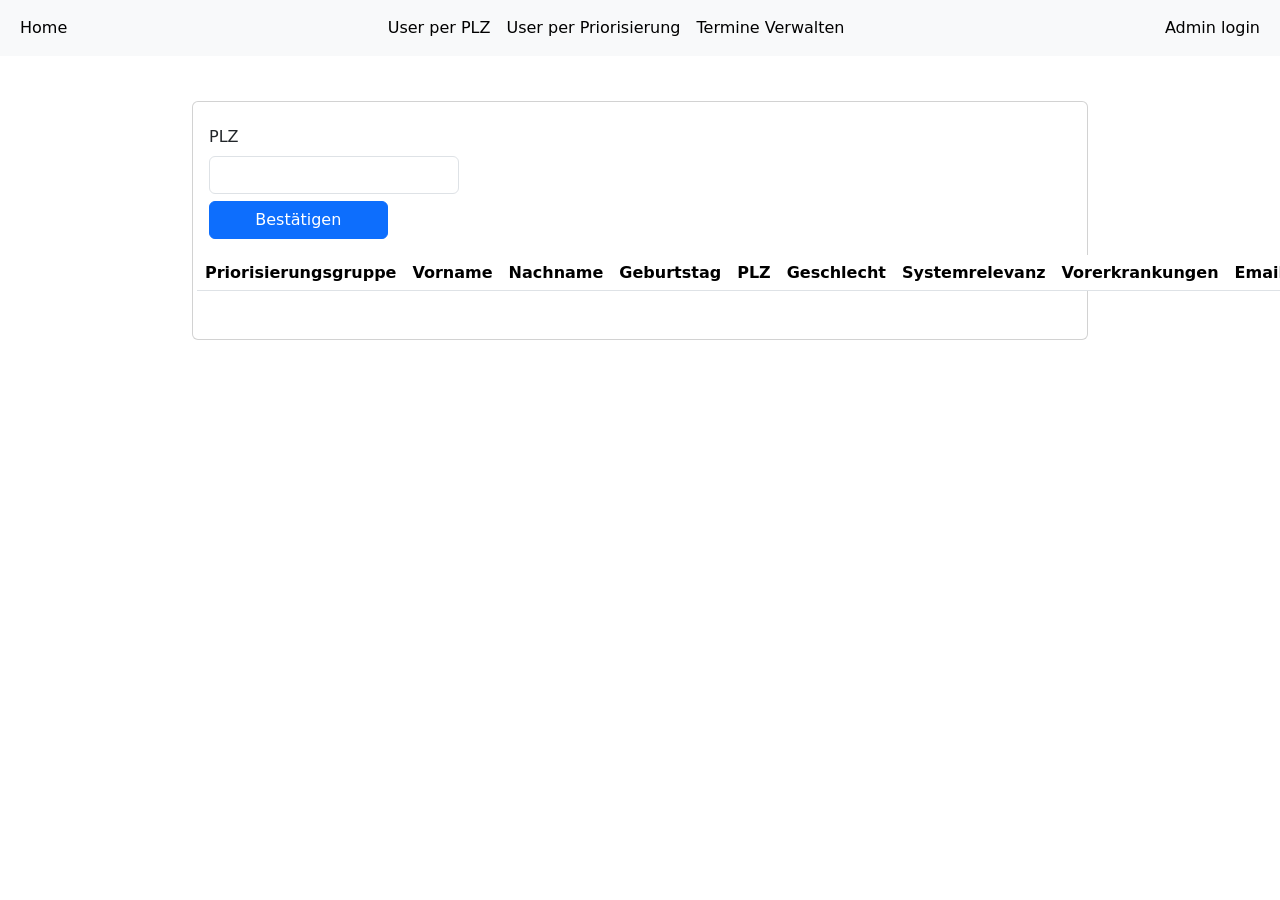
<file: Front-End/admin.html>
<html>

  <head>
    <link href="https://cdn.jsdelivr.net/npm/bootstrap@5.0.2/dist/css/bootstrap.min.css" rel="stylesheet" integrity="sha384-EVSTQN3/azprG1Anm3QDgpJLIm9Nao0Yz1ztcQTwFspd3yD65VohhpuuCOmLASjC" crossorigin="anonymous">
    <link rel="stylesheet" href="style.css">
    <meta charset="utf-8">
    <title>Zentrum - Login</title>
  </head>

  <body>
    <nav class="navbar navbar-expand-lg navbar-light bg-light">
      <div class="container-fluid">

        <button class="navbar-toggler" type="button" data-bs-toggle="collapse" data-bs-target="#navbarSupportedContent" aria-controls="navbarSupportedContent" aria-expanded="false" aria-label="Toggle navigation">
          <span class="navbar-toggler-icon"></span>
        </button>
        <div class="collapse navbar-collapse" id="navbarSupportedContent">
          <ul class="navbar-nav me-auto mb-2 mb-lg-0">
            <li class="nav-item">
              <a class="nav-link active" aria-current="page" href="index.html">Home</a>
            </li>
          </ul>
          <ul class="navbar-nav me-auto mb-2 mb-lg-0">
            <li class="nav-item">
              <a class="nav-link active" aria-current="page" onclick="showUserPLZ()">User per PLZ</a>
            </li>
            <li class="nav-item">
              <a class="nav-link active" aria-current="page" onclick="showUserPrio()">User per Priorisierung</a>
            </li>
            <li class="nav-item">
              <a class="nav-link active" aria-current="page" onclick="showUserDate()">Termine Verwalten</a>
            </li>
          </ul>
          <ul class="navbar-nav">
            <li class="nav-item" id="adminLogin">
              <a class="nav-link active" aria-current="page"
                href="https://dsg-task3-m-userpool.auth.eu-central-1.amazoncognito.com/login?client_id=282pcign44ki6i42qekf5emvo8&response_type=code&scope=email+openid&redirect_uri=https://d120rsmsrxj49p.cloudfront.net/admin.html">Admin login</a>
            </li>
            <li class="nav-item" id="userSite">
              <a class="nav-link active" aria-current="page" href="user.html">User</a>
            </li>
            <li class="nav-item" id="logout">
              <a class="nav-link active" aria-current="page" onclick="logout()">Logout</a>
            </li>
          </ul>
        </div>
      </div>
    </nav>

    <div class="card" style="width: 70%; margin: auto; margin-top: 45px">
      <div class="card-body">
        <form id="plzForm">
          <div class="row mb-3" id="userPLZ" style="display:block">
            <label for="inputPLZ3" class="col-sm-4 col-form-label">PLZ</label>
            <div class="col-sm-10">
              <input type="text" class="form-control" id="inputPLZ3" name="plz" required style="width: 35%" />
              <input class="btn btn-primary" type="button" value="Bestätigen" onclick="loadUserPLZ()" style="width:25%;margin-top:1%">
            </div>
          </div>
        </form>

        <form id="prioForm">
          <div class="row mb-3" id="userPrio" style="display:none">
            <label for="inputPrio3" class="col-sm-4 col-form-label">Priorisierung</label>
            <div class="col-sm-10">

              <select class="form-select" id="inputPrio3" name="prio" aria-label="Floating label select example" required style="width: 35%">
                <option value=1 selected>1</option>
                <option value=2>2</option>
                <option value=3>3</option>
                <option value=-1>-1</option>
              </select>
              <input class="btn btn-primary" type="button" value="Bestätigen" onclick="loadUserPrio()" style="width:25%;margin-top:1%">
            </div>
          </div>
        </form>


        <div class="row mb-3" id="table">
          <table class="table table-striped">
            <thead>
              <tr>
                <th scope="col">Priorisierungsgruppe</th>
                <th scope="col">Vorname</th>
                <th scope="col">Nachname</th>
                <th scope="col">Geburtstag</th>
                <th scope="col">PLZ</th>
                <th scope="col">Geschlecht</th>
                <th scope="col">Systemrelevanz</th>
                <th scope="col">Vorerkrankungen</th>
                <th scope="col">Email</th>
              </tr>
            </thead>
            <tbody id="tableBody">
            </tbody>
          </table>
        </div>

        <div class="row mb-3" id="date" style="display:none">
          <div style="display: grid">
            <div style="grid-column: 1">
              <form id="formDates">
              </form>
              <input type="button" class="btn btn-primary" name="addDate" value="Zeit hinzufügen" onclick="addDate()" style="width:145px">
              <br>
              <br>
              <input type="button" class="btn btn-primary" name="submitDate" value="Termin hinzufügen" onclick="publishDates()" style="width:160px">
            </div>
            <div class="box2" style="width: 65%; grid-column: 2; float: right">
              <div class="card boxAdmin" style=" ">
                <div class="card-body">
                  <h6>Termine verteilen</h6>
                  <form id="distDatesForm">
                    <input type="text" name="distPlz" placeholder="PLZ" style="width:145px">
                    <input type="number" name="distN" value="Zeit hinzufügen" placeholder="Anzahl" style="width:145px">
                    <br>
                    <br>
                    <input class="btn btn-primary" type="button" name="addDate" value="verteilen" onclick="distDates()" style="width:145px">
                  </form>
                </div>
              </div>
              <br>
              <br>
              <div class="card boxAdmin" style=" ">
                <div class="card-body">
                  <h6>Alte Datensätze updaten</h6>
                  <form id="oldUserForm">
                    <input type="text" name="oldPlz" placeholder="PLZ" style="width:145px">
                    <input type="number" name="oldN" placeholder="Anzahl" style="width:145px">
                    <br>
                    <br>
                    <input class="btn btn-primary" type="button" name="addDate" value="update" onclick="updateOldUser()" style="width:145px">
                  </form>
                </div>
              </div>
            </div>
          </div>
        </div>
      </div>
    </div>

  </body>

</html>

<script>
  const cognitoAuth = new URLSearchParams(window.location.search);
  var authCode = cognitoAuth.get('code');
  var dateCount;

  var xhr = new XMLHttpRequest();
  xhr.open("POST", "https://dsg-task3-m-userpool.auth.eu-central-1.amazoncognito.com/oauth2/token", true);
  xhr.setRequestHeader('Content-type', 'application/x-www-form-urlencoded; charset=UTF-8');
  xhr.setRequestHeader('Authorization', getCookie("auth"));
  xhr.onreadystatechange = function() { //Call a function when the state changes.
    if (xhr.readyState == 4 && xhr.status == 200) {
      obj = JSON.parse(xhr.responseText);
      if (!getCookie("auth")) {
        document.cookie = "auth=" + obj.id_token;
      }

    }
  }
  xhr.send('client_id=282pcign44ki6i42qekf5emvo8&grant_type=authorization_code&redirect_uri=https://d120rsmsrxj49p.cloudfront.net/admin.html&code=' + authCode);

  if (getCookie("auth")) {
    document.getElementById("adminLogin").style.display = "none";
    document.getElementById("logout").style.visibility = "show";
    document.getElementById("userSite").style.display = "none";
  } else {
    document.getElementById("adminLogin").style.visibility = "show";
    document.getElementById("logout").style.display = "none";
    document.getElementById("userSite").style.display = "none";
  }

  function getCookie(cname) {
    let name = cname + "=";
    let decodedCookie = decodeURIComponent(document.cookie);
    let ca = decodedCookie.split(';');
    for (let i = 0; i < ca.length; i++) {
      let c = ca[i];
      while (c.charAt(0) == ' ') {
        c = c.substring(1);
      }
      if (c.indexOf(name) == 0) {
        return c.substring(name.length, c.length);
      }
    }
    return "";
  }

  function logout() {
    document.cookie = 'auth=; Path=/; Expires=Thu, 01 Jan 1970 00:00:01 GMT;';
    window.location = `index.html`;
  }

  function loadUserPLZ() {
    var loginForm = document.forms["plzForm"];
    plz = new FormData(loginForm).get("plz");

    var plzUser = "";
    var xhr = new XMLHttpRequest();
    xhr.onreadystatechange = function() {
      if (xhr.readyState == XMLHttpRequest.DONE) {
        plzUser = JSON.parse(xhr.responseText);
        populateTable(plzUser);
      }
    }
    xhr.open("POST", "https://izho4vzq9h.execute-api.eu-central-1.amazonaws.com/dev/admin/getuserbyzipcode", true);
    xhr.setRequestHeader('Content-Type', 'application/json');
    xhr.setRequestHeader('Authorization', getCookie("auth"));
    xhr.send(JSON.stringify({
      "PLZ": plz
    }));
  }

  function loadUserPrio() {
    var loginForm = document.forms["prioForm"];
    prio = new FormData(loginForm).get("prio");

    var prioUser = "";
    var xhr = new XMLHttpRequest();
    xhr.onreadystatechange = function() {
      if (xhr.readyState == XMLHttpRequest.DONE) {
        prioUser = JSON.parse(xhr.responseText);
        populateTable(prioUser);
      }
    }
    xhr.open("POST", "https://izho4vzq9h.execute-api.eu-central-1.amazonaws.com/dev/admin/getuserbyprio", true);
    xhr.setRequestHeader('Content-Type', 'application/json');
    xhr.setRequestHeader('Authorization', getCookie("auth"));
    xhr.send(JSON.stringify({
      "prio": parseInt(prio, 10)
    }));
  }

  function showUserPLZ() {
    document.getElementById("userPLZ").style.display = "block";
    document.getElementById("userPrio").style.display = "none";
    document.getElementById('table').style.display = "block";
    document.getElementById('date').style.display = "none";
    tb = document.getElementById('tableBody');
    tb.innerHTML = "";
  }

  function showUserPrio() {
    document.getElementById("userPrio").style.display = "block";
    document.getElementById("userPLZ").style.display = "none";
    document.getElementById('table').style.display = "block";
    document.getElementById('table').style.display = "block";
    document.getElementById('date').style.display = "none";
    tb = document.getElementById('tableBody');
    tb.innerHTML = "";
  }

  function showUserDate() {
    document.getElementById("userPrio").style.display = "none";
    document.getElementById("userPLZ").style.display = "none";
    document.getElementById('table').style.display = "none";
    document.getElementById('date').style.display = "block";

    var form = document.getElementById('formDates');
    var br = document.createElement("br");
    form.innerHTML = "";
    var input = document.createElement("input");
    input.type = "time";
    input.name = "time0"
    var datePicker = document.createElement("input");
    datePicker.type = "date";
    datePicker.name = "datum";
    var plzInput = document.createElement("input");
    plzInput.name = "plzDate";
    plzInput.placeholder = "PLZ";
    var brtwo = document.createElement("br");
    form.appendChild(plzInput);
    form.appendChild(brtwo);
    form.appendChild(datePicker);
    form.appendChild(br);
    form.appendChild(input);
    dateCount = 1;
  }

  function populateTable(data) {
    tb = document.getElementById('tableBody');
    tb.innerHTML = "";
    for (var i = 0; i < data.length; i++) {
      person = data[i];
      let tr = document.createElement('tr');
      tb.appendChild(tr);
      let td1 = document.createElement('td');
      let td2 = document.createElement('td');
      let td3 = document.createElement('td');
      let td4 = document.createElement('td');
      let td5 = document.createElement('td');
      let td6 = document.createElement('td');
      let td8 = document.createElement('td');
      let td9 = document.createElement('td');
      let td10 = document.createElement('td');
      tr.appendChild(td1);
      tr.appendChild(td2);
      tr.appendChild(td3);
      tr.appendChild(td4);
      tr.appendChild(td5);
      tr.appendChild(td6);
      tr.appendChild(td8);
      tr.appendChild(td9);
      tr.appendChild(td10);
      td1.innerHTML += person["Priorisierungsgruppe"];
      td2.innerHTML += person["Vorname"];
      td3.innerHTML += person["Name"];
      td4.innerHTML += person["Geburtstag"];
      td5.innerHTML += person["PLZ"];
      td6.innerHTML += person["Geschlecht"];
      td8.innerHTML += person["Systemrelevanz"];
      td9.innerHTML += person["Vorerkrankungen"];
      td10.innerHTML += person["Mail"];
    }
  }

  function addDate() {
    var form = document.getElementById('formDates');
    var br = document.createElement("br");

    var input = document.createElement("input");
    input.type = "time";
    input.name = "time" + dateCount;
    dateCount++;

    form.appendChild(br);
    form.appendChild(input);
  }

  function publishDates() {
    var form = document.getElementById('formDates');
    plz = new FormData(form).get("plzDate");
    dateTemp = new FormData(form).get("datum");
    dateSplit = dateTemp.split('-');
    date = dateSplit[2] + "-" + dateSplit[1] + "-" + dateSplit[0];
    var times = [];

    for (var i = 0; i < dateCount; i++) {
      times.push(new FormData(form).get("time" + i));
    }

    var xhr = new XMLHttpRequest();
    xhr.onreadystatechange = function() {
      if (xhr.readyState == XMLHttpRequest.DONE) {
        location.reload();
      }
    }
    xhr.open("POST", "https://izho4vzq9h.execute-api.eu-central-1.amazonaws.com/dev/admin/addfreedates", true);
    xhr.setRequestHeader('Content-Type', 'application/json');
    xhr.setRequestHeader('Authorization', getCookie("auth"));
    xhr.send(JSON.stringify({
      "PLZ": plz,
      "Datum": date,
      "Termine": times
    }));
    showUserDate();
  }

  function distDates() {
    var form = document.getElementById('distDatesForm');
    plz = new FormData(form).get('distPlz');
    n = new FormData(form).get('distN');
    var xhr = new XMLHttpRequest();
    xhr.onreadystatechange = function() {
      if (xhr.readyState == XMLHttpRequest.DONE) {
        location.reload();
      }
    }
    xhr.open("POST", "https://izho4vzq9h.execute-api.eu-central-1.amazonaws.com/dev/admin/distributedates ", true);
    xhr.setRequestHeader('Content-Type', 'application/json');
    xhr.setRequestHeader('Authorization', getCookie("auth"));
    xhr.send(JSON.stringify({
      "PLZ": plz,
      "n": parseInt(n, 10)
    }));
  }

  function updateOldUser() {
    var form = document.getElementById('oldUserForm');
    plz = new FormData(form).get('oldPlz');
    n = new FormData(form).get('oldN');
    var xhr = new XMLHttpRequest();
    xhr.onreadystatechange = function() {
      if (xhr.readyState == XMLHttpRequest.DONE) {
        location.reload();
      }
    }
    xhr.open("POST", "https://izho4vzq9h.execute-api.eu-central-1.amazonaws.com/dev/admin/updateolddata ", true);
    xhr.setRequestHeader('Content-Type', 'application/json');
    xhr.setRequestHeader('Authorization', getCookie("auth"));
    xhr.send(JSON.stringify({
      "plz": plz,
      "n": parseInt(n, 10)
    }));
  }
</script>
<script type="module" src="js/app.js"></script>
<script src="js/utl.js"></script>
<script src="https://cdn.jsdelivr.net/npm/bootstrap@5.0.2/dist/js/bootstrap.bundle.min.js" integrity="sha384-MrcW6ZMFYlzcLA8Nl+NtUVF0sA7MsXsP1UyJoMp4YLEuNSfAP+JcXn/tWtIaxVXM" crossorigin="anonymous"></script>
<script src="https://cdn.jsdelivr.net/npm/@popperjs/core@2.9.2/dist/umd/popper.min.js" integrity="sha384-IQsoLXl5PILFhosVNubq5LC7Qb9DXgDA9i+tQ8Zj3iwWAwPtgFTxbJ8NT4GN1R8p" crossorigin="anonymous"></script>
<script src="https://cdn.jsdelivr.net/npm/bootstrap@5.0.2/dist/js/bootstrap.min.js" integrity="sha384-cVKIPhGWiC2Al4u+LWgxfKTRIcfu0JTxR+EQDz/bgldoEyl4H0zUF0QKbrJ0EcQF" crossorigin="anonymous"></script>
</file>
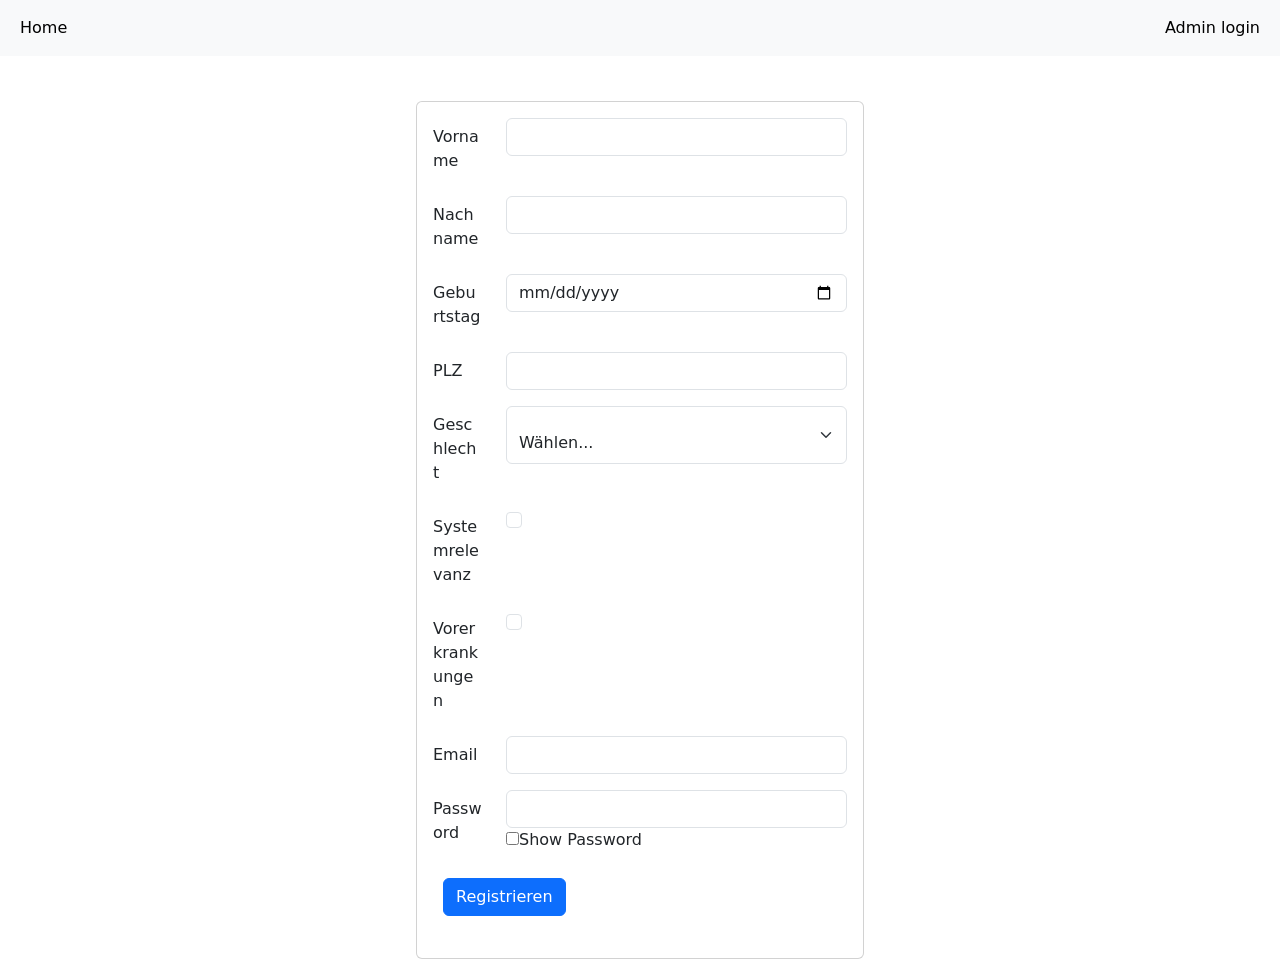
<file: Front-End/reg.html>
<html>

  <head>
    <link href="https://cdn.jsdelivr.net/npm/bootstrap@5.0.2/dist/css/bootstrap.min.css" rel="stylesheet" integrity="sha384-EVSTQN3/azprG1Anm3QDgpJLIm9Nao0Yz1ztcQTwFspd3yD65VohhpuuCOmLASjC" crossorigin="anonymous">
    <link rel="stylesheet" href="style.css">
    <meta charset="utf-8">
    <title>Zentrum - Registrierung</title>
  </head>

  <body>
    <nav class="navbar navbar-expand-lg navbar-light bg-light">
      <div class="container-fluid">

        <button class="navbar-toggler" type="button" data-bs-toggle="collapse" data-bs-target="#navbarSupportedContent" aria-controls="navbarSupportedContent" aria-expanded="false" aria-label="Toggle navigation">
          <span class="navbar-toggler-icon"></span>
        </button>
        <div class="collapse navbar-collapse" id="navbarSupportedContent">
          <ul class="navbar-nav me-auto mb-2 mb-lg-0">
            <li class="nav-item">
              <a class="nav-link active" aria-current="page" href="index.html">Home</a>
            </li>
          </ul>
          <ul class="navbar-nav">
            <li class="nav-item">
              <a class="nav-link active" aria-current="page"
                href="https://dsg-task3-m-userpool.auth.eu-central-1.amazoncognito.com/login?client_id=282pcign44ki6i42qekf5emvo8&response_type=code&scope=email+openid&redirect_uri=https://d120rsmsrxj49p.cloudfront.net/admin.html">Admin login</a>
            </li>
          </ul>
        </div>
      </div>
    </nav>

    <div class="card" style="width: 35%; margin: auto; margin-top: 45px">
      <div class="card-body">
        <form action="" id="regForm">
          <div class="row mb-3">
            <label for="inputFirstname3" class="col-sm-2 col-form-label">Vorname</label>
            <div class="col-sm-10">
              <input type="text" class="form-control" name="vorname" id="inputFirstname3" required />
            </div>
          </div>
          <div class="row mb-3">
            <label for="inputLastname3" class="col-sm-2 col-form-label">Nachname</label>
            <div class="col-sm-10">
              <input type="text" class="form-control" name="name" id="inputLastname3" required />
            </div>
          </div>
          <div class="row mb-3">
            <label for="inputBirthdate3" class="col-sm-2 col-form-label">Geburtstag</label>
            <div class="col-sm-10">
              <input type="date" class="form-control" name="geburtstag" id="inputBirthdate3" required />
            </div>
          </div>
          <div class="row mb-3">
            <label for="inputZipcode3" class="col-sm-2 col-form-label">PLZ</label>
            <div class="col-sm-10">
              <input type="text" class="form-control" name="plz" id="inputZipcode3" required />
            </div>
          </div>

          <div class="row mb-3">
            <label for="inputGender3" class="col-sm-2 col-form-label">Geschlecht</label>
            <div class="col-sm-10">
              <div class="form-floating">
                <select class="form-select" id="inputGender3" name="geschlecht" aria-label="Floating label select example" required>
                  <option value="-" selected>Wählen...</option>
                  <option value="m">Männlich</option>
                  <option value="w">Weiblich</option>
                  <option value="d">Divers</option>
                </select>
              </div>
            </div>
          </div>
          <div class="row mb-3">
            <label for="inputSysrel3" class="col-sm-2 col-form-label">Systemrelevanz</label>
            <div class="col-sm-10">
              <div class="form-check">
                <input type="hidden" name="systemrelevanz" value="false" />
                <input class="form-check-input" type="checkbox" name="systemrelevanz" value="true" id="inputSysrel3">
              </div>
            </div>
          </div>
          <div class="row mb-3">
            <label for="inputVorer3" class="col-sm-2 col-form-label">Vorerkrankungen</label>
            <div class="col-sm-10">
              <div class="form-check">
                <input type="hidden" name="vorerkrankungen" value="false" />
                <input class="form-check-input" type="checkbox" name="vorerkrankungen" value="true" id="inputVorer3">
              </div>
            </div>
          </div>
          <div class="row mb-3">
            <label for="inputEmail3" class="col-sm-2 col-form-label">Email</label>
            <div class="col-sm-10">
              <input type="email" class="form-control" name="mail" id="inputEmail3" required />
            </div>
          </div>
          <div class="row mb-3">
            <label for="inputPassword3" class="col-sm-2 col-form-label">Password</label>
            <div class="col-sm-10">
              <input type="password" class="form-control" name="secret" id="inputPassword3" required />
              <input type="checkbox" onclick="showPw()">Show Password
            </div>
          </div>
          <button type="submit" class="btn btn-primary" style="margin: 10px" id="btnSubmit">
            Registrieren
          </button>
        </form>
      </div>
    </div>
  </body>

</html>

<script type="module" src="js/app.js"></script>
<script src="js/utl.js"></script>
<script src="https://cdn.jsdelivr.net/npm/bootstrap@5.0.2/dist/js/bootstrap.bundle.min.js" integrity="sha384-MrcW6ZMFYlzcLA8Nl+NtUVF0sA7MsXsP1UyJoMp4YLEuNSfAP+JcXn/tWtIaxVXM" crossorigin="anonymous"></script>
<script src="https://cdn.jsdelivr.net/npm/@popperjs/core@2.9.2/dist/umd/popper.min.js" integrity="sha384-IQsoLXl5PILFhosVNubq5LC7Qb9DXgDA9i+tQ8Zj3iwWAwPtgFTxbJ8NT4GN1R8p" crossorigin="anonymous"></script>
<script src="https://cdn.jsdelivr.net/npm/bootstrap@5.0.2/dist/js/bootstrap.min.js" integrity="sha384-cVKIPhGWiC2Al4u+LWgxfKTRIcfu0JTxR+EQDz/bgldoEyl4H0zUF0QKbrJ0EcQF" crossorigin="anonymous"></script>
</file>
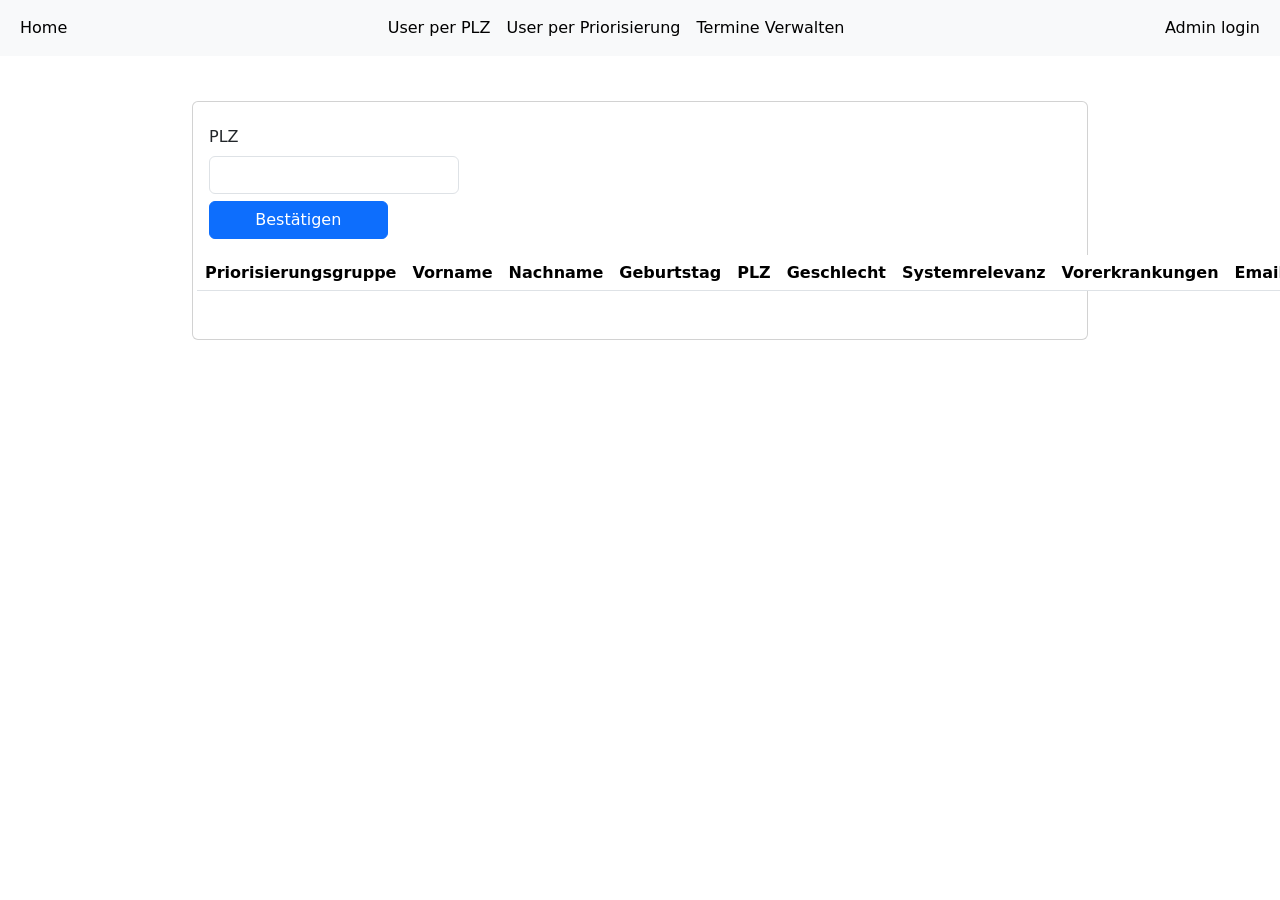
<file: frontend/admin.html>
<html>

  <head>
    <!-- Health-authority dashboard. Login via the Cognito hosted UI (OAuth2 code flow);
       the ID token is sent to the /admin/* API (Cognito authorizer). Features: list people
       by zip code or priority group, add vaccination slots, distribute free slots,
       migrate legacy records. -->
    <link href="https://cdn.jsdelivr.net/npm/bootstrap@5.0.2/dist/css/bootstrap.min.css" rel="stylesheet" integrity="sha384-EVSTQN3/azprG1Anm3QDgpJLIm9Nao0Yz1ztcQTwFspd3yD65VohhpuuCOmLASjC" crossorigin="anonymous">
    <link rel="stylesheet" href="style.css">
    <meta charset="utf-8">
    <title>Zentrum - Login</title>
  </head>

  <body>
    <nav class="navbar navbar-expand-lg navbar-light bg-light">
      <div class="container-fluid">

        <button class="navbar-toggler" type="button" data-bs-toggle="collapse" data-bs-target="#navbarSupportedContent" aria-controls="navbarSupportedContent" aria-expanded="false" aria-label="Toggle navigation">
          <span class="navbar-toggler-icon"></span>
        </button>
        <div class="collapse navbar-collapse" id="navbarSupportedContent">
          <ul class="navbar-nav me-auto mb-2 mb-lg-0">
            <li class="nav-item">
              <a class="nav-link active" aria-current="page" href="index.html">Home</a>
            </li>
          </ul>
          <ul class="navbar-nav me-auto mb-2 mb-lg-0">
            <li class="nav-item">
              <a class="nav-link active" aria-current="page" onclick="showUserPLZ()">User per PLZ</a>
            </li>
            <li class="nav-item">
              <a class="nav-link active" aria-current="page" onclick="showUserPrio()">User per Priorisierung</a>
            </li>
            <li class="nav-item">
              <a class="nav-link active" aria-current="page" onclick="showUserDate()">Termine Verwalten</a>
            </li>
          </ul>
          <ul class="navbar-nav">
            <li class="nav-item" id="adminLogin">
              <a class="nav-link active" aria-current="page"
                href="https://dsg-task3-m-userpool.auth.eu-central-1.amazoncognito.com/login?client_id=282pcign44ki6i42qekf5emvo8&response_type=code&scope=email+openid&redirect_uri=https://d120rsmsrxj49p.cloudfront.net/admin.html">Admin login</a>
            </li>
            <li class="nav-item" id="userSite">
              <a class="nav-link active" aria-current="page" href="user.html">User</a>
            </li>
            <li class="nav-item" id="logout">
              <a class="nav-link active" aria-current="page" onclick="logout()">Logout</a>
            </li>
          </ul>
        </div>
      </div>
    </nav>

    <div class="card" style="width: 70%; margin: auto; margin-top: 45px">
      <div class="card-body">
        <form id="plzForm">
          <div class="row mb-3" id="userPLZ" style="display:block">
            <label for="inputPLZ3" class="col-sm-4 col-form-label">PLZ</label>
            <div class="col-sm-10">
              <input type="text" class="form-control" id="inputPLZ3" name="plz" required style="width: 35%" />
              <input class="btn btn-primary" type="button" value="Bestätigen" onclick="loadUserPLZ()" style="width:25%;margin-top:1%">
            </div>
          </div>
        </form>

        <form id="prioForm">
          <div class="row mb-3" id="userPrio" style="display:none">
            <label for="inputPrio3" class="col-sm-4 col-form-label">Priorisierung</label>
            <div class="col-sm-10">

              <select class="form-select" id="inputPrio3" name="prio" aria-label="Floating label select example" required style="width: 35%">
                <option value=1 selected>1</option>
                <option value=2>2</option>
                <option value=3>3</option>
                <option value=-1>-1</option>
              </select>
              <input class="btn btn-primary" type="button" value="Bestätigen" onclick="loadUserPrio()" style="width:25%;margin-top:1%">
            </div>
          </div>
        </form>


        <div class="row mb-3" id="table">
          <table class="table table-striped">
            <thead>
              <tr>
                <th scope="col">Priorisierungsgruppe</th>
                <th scope="col">Vorname</th>
                <th scope="col">Nachname</th>
                <th scope="col">Geburtstag</th>
                <th scope="col">PLZ</th>
                <th scope="col">Geschlecht</th>
                <th scope="col">Systemrelevanz</th>
                <th scope="col">Vorerkrankungen</th>
                <th scope="col">Email</th>
              </tr>
            </thead>
            <tbody id="tableBody">
            </tbody>
          </table>
        </div>

        <div class="row mb-3" id="date" style="display:none">
          <div style="display: grid">
            <div style="grid-column: 1">
              <form id="formDates">
              </form>
              <input type="button" class="btn btn-primary" name="addDate" value="Zeit hinzufügen" onclick="addDate()" style="width:145px">
              <br>
              <br>
              <input type="button" class="btn btn-primary" name="submitDate" value="Termin hinzufügen" onclick="publishDates()" style="width:160px">
            </div>
            <div class="box2" style="width: 65%; grid-column: 2; float: right">
              <div class="card boxAdmin" style=" ">
                <div class="card-body">
                  <h6>Termine verteilen</h6>
                  <form id="distDatesForm">
                    <input type="text" name="distPlz" placeholder="PLZ" style="width:145px">
                    <input type="number" name="distN" value="Zeit hinzufügen" placeholder="Anzahl" style="width:145px">
                    <br>
                    <br>
                    <input class="btn btn-primary" type="button" name="addDate" value="verteilen" onclick="distDates()" style="width:145px">
                  </form>
                </div>
              </div>
              <br>
              <br>
              <div class="card boxAdmin" style=" ">
                <div class="card-body">
                  <h6>Alte Datensätze updaten</h6>
                  <form id="oldUserForm">
                    <input type="text" name="oldPlz" placeholder="PLZ" style="width:145px">
                    <input type="number" name="oldN" placeholder="Anzahl" style="width:145px">
                    <br>
                    <br>
                    <input class="btn btn-primary" type="button" name="addDate" value="update" onclick="updateOldUser()" style="width:145px">
                  </form>
                </div>
              </div>
            </div>
          </div>
        </div>
      </div>
    </div>

  </body>

</html>

<script>
  const cognitoAuth = new URLSearchParams(window.location.search);
  var authCode = cognitoAuth.get('code');
  var dateCount;

  var xhr = new XMLHttpRequest();
  xhr.open("POST", "https://dsg-task3-m-userpool.auth.eu-central-1.amazoncognito.com/oauth2/token", true);
  xhr.setRequestHeader('Content-type', 'application/x-www-form-urlencoded; charset=UTF-8');
  xhr.setRequestHeader('Authorization', getCookie("auth"));
  xhr.onreadystatechange = function() { //Call a function when the state changes.
    if (xhr.readyState == 4 && xhr.status == 200) {
      obj = JSON.parse(xhr.responseText);
      if (!getCookie("auth")) {
        document.cookie = "auth=" + obj.id_token;
      }

    }
  }
  xhr.send('client_id=282pcign44ki6i42qekf5emvo8&grant_type=authorization_code&redirect_uri=https://d120rsmsrxj49p.cloudfront.net/admin.html&code=' + authCode);

  if (getCookie("auth")) {
    document.getElementById("adminLogin").style.display = "none";
    document.getElementById("logout").style.visibility = "show";
    document.getElementById("userSite").style.display = "none";
  } else {
    document.getElementById("adminLogin").style.visibility = "show";
    document.getElementById("logout").style.display = "none";
    document.getElementById("userSite").style.display = "none";
  }

  function getCookie(cname) {
    let name = cname + "=";
    let decodedCookie = decodeURIComponent(document.cookie);
    let ca = decodedCookie.split(';');
    for (let i = 0; i < ca.length; i++) {
      let c = ca[i];
      while (c.charAt(0) == ' ') {
        c = c.substring(1);
      }
      if (c.indexOf(name) == 0) {
        return c.substring(name.length, c.length);
      }
    }
    return "";
  }

  function logout() {
    document.cookie = 'auth=; Path=/; Expires=Thu, 01 Jan 1970 00:00:01 GMT;';
    window.location = `index.html`;
  }

  function loadUserPLZ() {
    var loginForm = document.forms["plzForm"];
    plz = new FormData(loginForm).get("plz");

    var plzUser = "";
    var xhr = new XMLHttpRequest();
    xhr.onreadystatechange = function() {
      if (xhr.readyState == XMLHttpRequest.DONE) {
        plzUser = JSON.parse(xhr.responseText);
        populateTable(plzUser);
      }
    }
    xhr.open("POST", "https://izho4vzq9h.execute-api.eu-central-1.amazonaws.com/dev/admin/getuserbyzipcode", true);
    xhr.setRequestHeader('Content-Type', 'application/json');
    xhr.setRequestHeader('Authorization', getCookie("auth"));
    xhr.send(JSON.stringify({
      "PLZ": plz
    }));
  }

  function loadUserPrio() {
    var loginForm = document.forms["prioForm"];
    prio = new FormData(loginForm).get("prio");

    var prioUser = "";
    var xhr = new XMLHttpRequest();
    xhr.onreadystatechange = function() {
      if (xhr.readyState == XMLHttpRequest.DONE) {
        prioUser = JSON.parse(xhr.responseText);
        populateTable(prioUser);
      }
    }
    xhr.open("POST", "https://izho4vzq9h.execute-api.eu-central-1.amazonaws.com/dev/admin/getuserbyprio", true);
    xhr.setRequestHeader('Content-Type', 'application/json');
    xhr.setRequestHeader('Authorization', getCookie("auth"));
    xhr.send(JSON.stringify({
      "prio": parseInt(prio, 10)
    }));
  }

  function showUserPLZ() {
    document.getElementById("userPLZ").style.display = "block";
    document.getElementById("userPrio").style.display = "none";
    document.getElementById('table').style.display = "block";
    document.getElementById('date').style.display = "none";
    tb = document.getElementById('tableBody');
    tb.innerHTML = "";
  }

  function showUserPrio() {
    document.getElementById("userPrio").style.display = "block";
    document.getElementById("userPLZ").style.display = "none";
    document.getElementById('table').style.display = "block";
    document.getElementById('table').style.display = "block";
    document.getElementById('date').style.display = "none";
    tb = document.getElementById('tableBody');
    tb.innerHTML = "";
  }

  function showUserDate() {
    document.getElementById("userPrio").style.display = "none";
    document.getElementById("userPLZ").style.display = "none";
    document.getElementById('table').style.display = "none";
    document.getElementById('date').style.display = "block";

    var form = document.getElementById('formDates');
    var br = document.createElement("br");
    form.innerHTML = "";
    var input = document.createElement("input");
    input.type = "time";
    input.name = "time0"
    var datePicker = document.createElement("input");
    datePicker.type = "date";
    datePicker.name = "datum";
    var plzInput = document.createElement("input");
    plzInput.name = "plzDate";
    plzInput.placeholder = "PLZ";
    var brtwo = document.createElement("br");
    form.appendChild(plzInput);
    form.appendChild(brtwo);
    form.appendChild(datePicker);
    form.appendChild(br);
    form.appendChild(input);
    dateCount = 1;
  }

  function populateTable(data) {
    tb = document.getElementById('tableBody');
    tb.innerHTML = "";
    for (var i = 0; i < data.length; i++) {
      person = data[i];
      let tr = document.createElement('tr');
      tb.appendChild(tr);
      let td1 = document.createElement('td');
      let td2 = document.createElement('td');
      let td3 = document.createElement('td');
      let td4 = document.createElement('td');
      let td5 = document.createElement('td');
      let td6 = document.createElement('td');
      let td8 = document.createElement('td');
      let td9 = document.createElement('td');
      let td10 = document.createElement('td');
      tr.appendChild(td1);
      tr.appendChild(td2);
      tr.appendChild(td3);
      tr.appendChild(td4);
      tr.appendChild(td5);
      tr.appendChild(td6);
      tr.appendChild(td8);
      tr.appendChild(td9);
      tr.appendChild(td10);
      td1.innerHTML += person["Priorisierungsgruppe"];
      td2.innerHTML += person["Vorname"];
      td3.innerHTML += person["Name"];
      td4.innerHTML += person["Geburtstag"];
      td5.innerHTML += person["PLZ"];
      td6.innerHTML += person["Geschlecht"];
      td8.innerHTML += person["Systemrelevanz"];
      td9.innerHTML += person["Vorerkrankungen"];
      td10.innerHTML += person["Mail"];
    }
  }

  function addDate() {
    var form = document.getElementById('formDates');
    var br = document.createElement("br");

    var input = document.createElement("input");
    input.type = "time";
    input.name = "time" + dateCount;
    dateCount++;

    form.appendChild(br);
    form.appendChild(input);
  }

  function publishDates() {
    var form = document.getElementById('formDates');
    plz = new FormData(form).get("plzDate");
    dateTemp = new FormData(form).get("datum");
    dateSplit = dateTemp.split('-');
    date = dateSplit[2] + "-" + dateSplit[1] + "-" + dateSplit[0];
    var times = [];

    for (var i = 0; i < dateCount; i++) {
      times.push(new FormData(form).get("time" + i));
    }

    var xhr = new XMLHttpRequest();
    xhr.onreadystatechange = function() {
      if (xhr.readyState == XMLHttpRequest.DONE) {
        location.reload();
      }
    }
    xhr.open("POST", "https://izho4vzq9h.execute-api.eu-central-1.amazonaws.com/dev/admin/addfreedates", true);
    xhr.setRequestHeader('Content-Type', 'application/json');
    xhr.setRequestHeader('Authorization', getCookie("auth"));
    xhr.send(JSON.stringify({
      "PLZ": plz,
      "Datum": date,
      "Termine": times
    }));
    showUserDate();
  }

  function distDates() {
    var form = document.getElementById('distDatesForm');
    plz = new FormData(form).get('distPlz');
    n = new FormData(form).get('distN');
    var xhr = new XMLHttpRequest();
    xhr.onreadystatechange = function() {
      if (xhr.readyState == XMLHttpRequest.DONE) {
        location.reload();
      }
    }
    xhr.open("POST", "https://izho4vzq9h.execute-api.eu-central-1.amazonaws.com/dev/admin/distributedates ", true);
    xhr.setRequestHeader('Content-Type', 'application/json');
    xhr.setRequestHeader('Authorization', getCookie("auth"));
    xhr.send(JSON.stringify({
      "PLZ": plz,
      "n": parseInt(n, 10)
    }));
  }

  function updateOldUser() {
    var form = document.getElementById('oldUserForm');
    plz = new FormData(form).get('oldPlz');
    n = new FormData(form).get('oldN');
    var xhr = new XMLHttpRequest();
    xhr.onreadystatechange = function() {
      if (xhr.readyState == XMLHttpRequest.DONE) {
        location.reload();
      }
    }
    xhr.open("POST", "https://izho4vzq9h.execute-api.eu-central-1.amazonaws.com/dev/admin/updateolddata ", true);
    xhr.setRequestHeader('Content-Type', 'application/json');
    xhr.setRequestHeader('Authorization', getCookie("auth"));
    xhr.send(JSON.stringify({
      "plz": plz,
      "n": parseInt(n, 10)
    }));
  }
</script>
<script type="module" src="js/app.js"></script>
<script src="js/utl.js"></script>
<script src="https://cdn.jsdelivr.net/npm/bootstrap@5.0.2/dist/js/bootstrap.bundle.min.js" integrity="sha384-MrcW6ZMFYlzcLA8Nl+NtUVF0sA7MsXsP1UyJoMp4YLEuNSfAP+JcXn/tWtIaxVXM" crossorigin="anonymous"></script>
<script src="https://cdn.jsdelivr.net/npm/@popperjs/core@2.9.2/dist/umd/popper.min.js" integrity="sha384-IQsoLXl5PILFhosVNubq5LC7Qb9DXgDA9i+tQ8Zj3iwWAwPtgFTxbJ8NT4GN1R8p" crossorigin="anonymous"></script>
<script src="https://cdn.jsdelivr.net/npm/bootstrap@5.0.2/dist/js/bootstrap.min.js" integrity="sha384-cVKIPhGWiC2Al4u+LWgxfKTRIcfu0JTxR+EQDz/bgldoEyl4H0zUF0QKbrJ0EcQF" crossorigin="anonymous"></script>
</file>
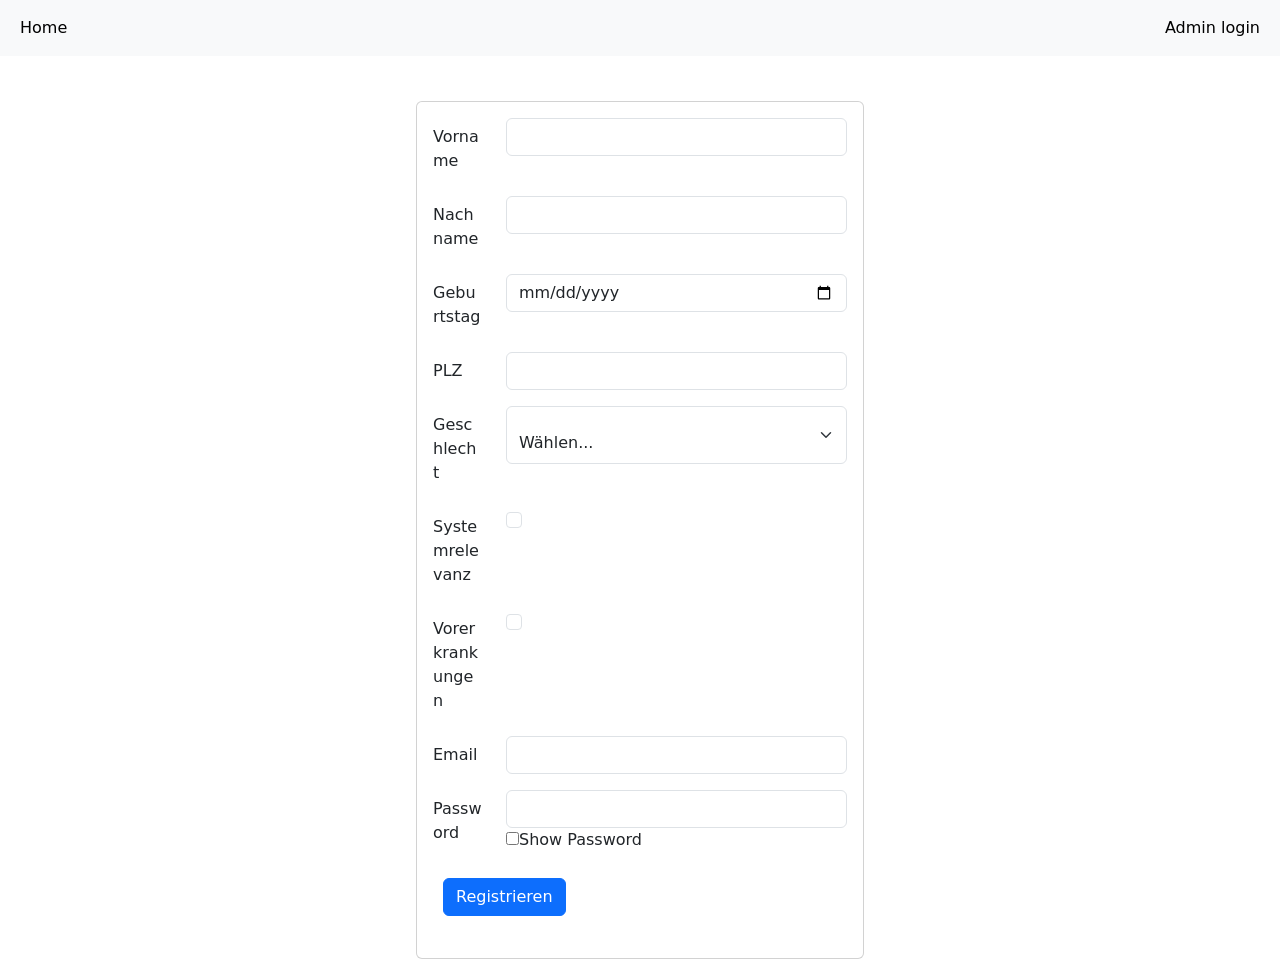
<file: frontend/reg.html>
<html>

  <head>
    <!-- Citizen registration form. Submitted by js/app.js to POST /user/writeitem. -->
    <link href="https://cdn.jsdelivr.net/npm/bootstrap@5.0.2/dist/css/bootstrap.min.css" rel="stylesheet" integrity="sha384-EVSTQN3/azprG1Anm3QDgpJLIm9Nao0Yz1ztcQTwFspd3yD65VohhpuuCOmLASjC" crossorigin="anonymous">
    <link rel="stylesheet" href="style.css">
    <meta charset="utf-8">
    <title>Zentrum - Registrierung</title>
  </head>

  <body>
    <nav class="navbar navbar-expand-lg navbar-light bg-light">
      <div class="container-fluid">

        <button class="navbar-toggler" type="button" data-bs-toggle="collapse" data-bs-target="#navbarSupportedContent" aria-controls="navbarSupportedContent" aria-expanded="false" aria-label="Toggle navigation">
          <span class="navbar-toggler-icon"></span>
        </button>
        <div class="collapse navbar-collapse" id="navbarSupportedContent">
          <ul class="navbar-nav me-auto mb-2 mb-lg-0">
            <li class="nav-item">
              <a class="nav-link active" aria-current="page" href="index.html">Home</a>
            </li>
          </ul>
          <ul class="navbar-nav">
            <li class="nav-item">
              <a class="nav-link active" aria-current="page"
                href="https://dsg-task3-m-userpool.auth.eu-central-1.amazoncognito.com/login?client_id=282pcign44ki6i42qekf5emvo8&response_type=code&scope=email+openid&redirect_uri=https://d120rsmsrxj49p.cloudfront.net/admin.html">Admin login</a>
            </li>
          </ul>
        </div>
      </div>
    </nav>

    <div class="card" style="width: 35%; margin: auto; margin-top: 45px">
      <div class="card-body">
        <form action="" id="regForm">
          <div class="row mb-3">
            <label for="inputFirstname3" class="col-sm-2 col-form-label">Vorname</label>
            <div class="col-sm-10">
              <input type="text" class="form-control" name="vorname" id="inputFirstname3" required />
            </div>
          </div>
          <div class="row mb-3">
            <label for="inputLastname3" class="col-sm-2 col-form-label">Nachname</label>
            <div class="col-sm-10">
              <input type="text" class="form-control" name="name" id="inputLastname3" required />
            </div>
          </div>
          <div class="row mb-3">
            <label for="inputBirthdate3" class="col-sm-2 col-form-label">Geburtstag</label>
            <div class="col-sm-10">
              <input type="date" class="form-control" name="geburtstag" id="inputBirthdate3" required />
            </div>
          </div>
          <div class="row mb-3">
            <label for="inputZipcode3" class="col-sm-2 col-form-label">PLZ</label>
            <div class="col-sm-10">
              <input type="text" class="form-control" name="plz" id="inputZipcode3" required />
            </div>
          </div>

          <div class="row mb-3">
            <label for="inputGender3" class="col-sm-2 col-form-label">Geschlecht</label>
            <div class="col-sm-10">
              <div class="form-floating">
                <select class="form-select" id="inputGender3" name="geschlecht" aria-label="Floating label select example" required>
                  <option value="-" selected>Wählen...</option>
                  <option value="m">Männlich</option>
                  <option value="w">Weiblich</option>
                  <option value="d">Divers</option>
                </select>
              </div>
            </div>
          </div>
          <div class="row mb-3">
            <label for="inputSysrel3" class="col-sm-2 col-form-label">Systemrelevanz</label>
            <div class="col-sm-10">
              <div class="form-check">
                <input type="hidden" name="systemrelevanz" value="false" />
                <input class="form-check-input" type="checkbox" name="systemrelevanz" value="true" id="inputSysrel3">
              </div>
            </div>
          </div>
          <div class="row mb-3">
            <label for="inputVorer3" class="col-sm-2 col-form-label">Vorerkrankungen</label>
            <div class="col-sm-10">
              <div class="form-check">
                <input type="hidden" name="vorerkrankungen" value="false" />
                <input class="form-check-input" type="checkbox" name="vorerkrankungen" value="true" id="inputVorer3">
              </div>
            </div>
          </div>
          <div class="row mb-3">
            <label for="inputEmail3" class="col-sm-2 col-form-label">Email</label>
            <div class="col-sm-10">
              <input type="email" class="form-control" name="mail" id="inputEmail3" required />
            </div>
          </div>
          <div class="row mb-3">
            <label for="inputPassword3" class="col-sm-2 col-form-label">Password</label>
            <div class="col-sm-10">
              <input type="password" class="form-control" name="secret" id="inputPassword3" required />
              <input type="checkbox" onclick="showPw()">Show Password
            </div>
          </div>
          <button type="submit" class="btn btn-primary" style="margin: 10px" id="btnSubmit">
            Registrieren
          </button>
        </form>
      </div>
    </div>
  </body>

</html>

<script type="module" src="js/app.js"></script>
<script src="js/utl.js"></script>
<script src="https://cdn.jsdelivr.net/npm/bootstrap@5.0.2/dist/js/bootstrap.bundle.min.js" integrity="sha384-MrcW6ZMFYlzcLA8Nl+NtUVF0sA7MsXsP1UyJoMp4YLEuNSfAP+JcXn/tWtIaxVXM" crossorigin="anonymous"></script>
<script src="https://cdn.jsdelivr.net/npm/@popperjs/core@2.9.2/dist/umd/popper.min.js" integrity="sha384-IQsoLXl5PILFhosVNubq5LC7Qb9DXgDA9i+tQ8Zj3iwWAwPtgFTxbJ8NT4GN1R8p" crossorigin="anonymous"></script>
<script src="https://cdn.jsdelivr.net/npm/bootstrap@5.0.2/dist/js/bootstrap.min.js" integrity="sha384-cVKIPhGWiC2Al4u+LWgxfKTRIcfu0JTxR+EQDz/bgldoEyl4H0zUF0QKbrJ0EcQF" crossorigin="anonymous"></script>
</file>
<file: Front-End/style.css>
.login-buttons{
  padding-top: : 90px
}

.box {
     float: right;
     width: 30%;
     margin-right: 3.33333%;
     padding: 20px;
     background: #eee;
     box-sizing: border-box;
}
.boxAdmin {
  background: #eee;
  box-sizing: border-box;
}
.box2 {
  float: right;
  width: 30%;
  margin-right: 3.33333%;
  padding: 20px;
  box-sizing: border-box;

}
</file>
<file: frontend/style.css>
.login-buttons{
  padding-top: : 90px
}

.box {
     float: right;
     width: 30%;
     margin-right: 3.33333%;
     padding: 20px;
     background: #eee;
     box-sizing: border-box;
}
.boxAdmin {
  background: #eee;
  box-sizing: border-box;
}
.box2 {
  float: right;
  width: 30%;
  margin-right: 3.33333%;
  padding: 20px;
  box-sizing: border-box;

}
</file>
